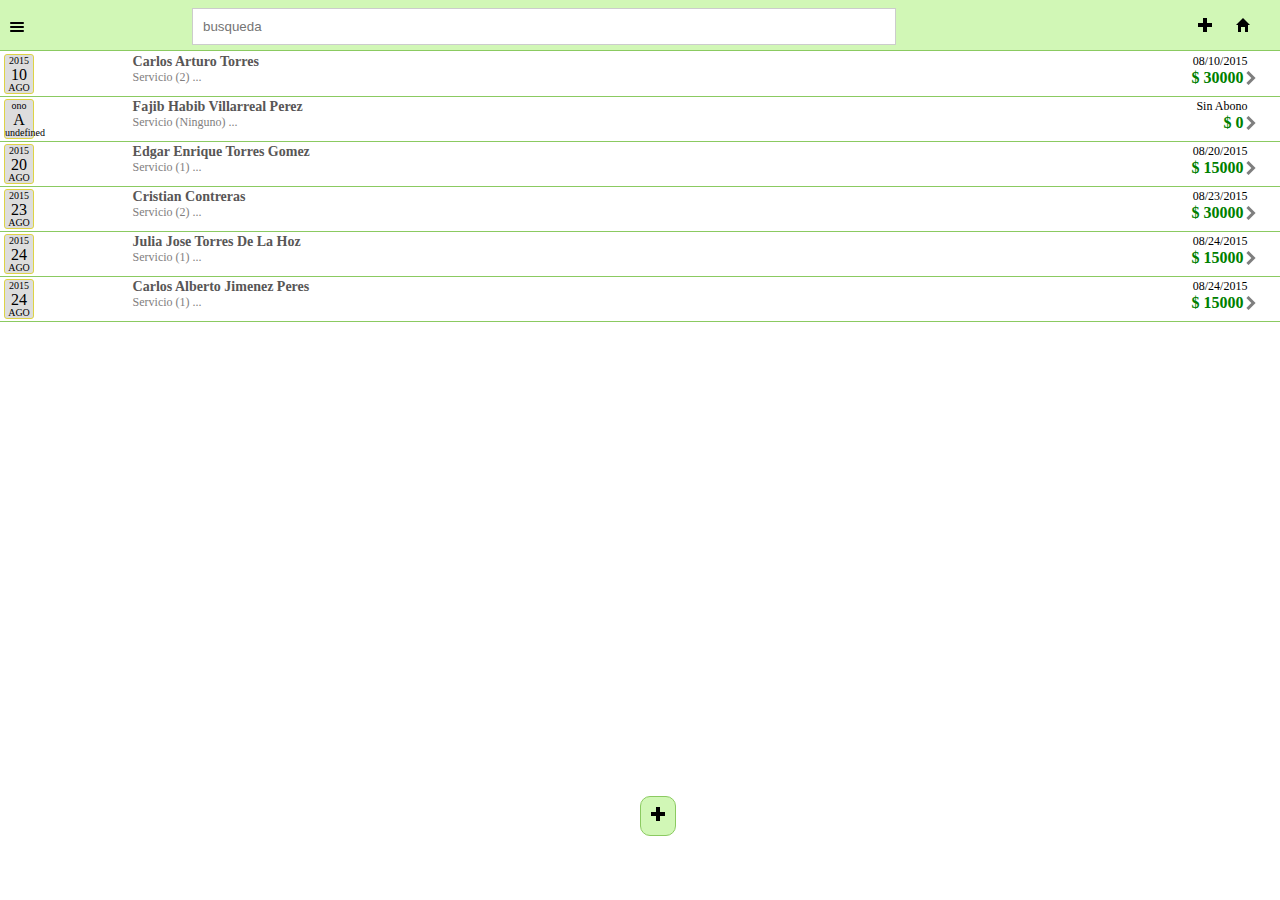
<file: index.html>
<!DOCTYPE html>
<html lang="es">
<head>
	<title>Clientes 2015</title>
	<meta charset="utf-8">
	<meta name="viewport" content="width=device-width"/>
	<link rel="stylesheet" type="text/css" href="archivos/estilo.css">

	<script src="archivos/jquery-2.1.4.min.js"></script>
	<script type="text/javascript">
	$(function() {
		console.log('el documento está preparado');

	  $("#busq").focusout(function(){ //
	  	$("#caja-box").show();
	  });
	  $.ajax({
				url : 'datos.json', // la URL para la petición
				type : 'get',// especifica si será una petición POST o GET
				dataType : 'json',// el tipo de información que se espera de respuesta
				cache: false //{ id : 123 },// la información a enviar // (también es posible utilizar una cadena de datos)
		})
		.done(function(data){
			var list_general="";
			for (i in data.clientes){ // Recorro arreglo clientes
				var valor_debo=0, fec_servicio="";
				if (data.clientes[i].est_cliente =="A"){
					cant_servicio = 0;
					var fec_ultimo_abono ="";
					for (j in data.clientes[i].servicio){ //Recorro los servicio de cada cliente
						//fec_ultimo_abono="Sin Abono";
						if(data.clientes[i].servicio[j].est_servicio=="A"){
							cant_servicio=data.clientes[i].servicio[j].id_servicio;
							valor_debo+=data.clientes[i].v_debe;
							fec_servicio+=data.clientes[i].servicio[j].fec_servicio;
							if (fec_ultimo_abono != undefined) {
								for (k in data.clientes[i].pagos){
									if (data.clientes[i].pagos[k].fecha >=fec_ultimo_abono) {
												fec_ultimo_abono =data.clientes[i].pagos[k].fecha;
									}
								}
								console.log(data.clientes[i].nombre+" - "+data.clientes[i].servicio[j].id_servicio+" - "+fec_ultimo_abono+"\n");
							}
						}
					}
					if (fec_ultimo_abono == "") {
						fec_ultimo_abono="Sin Abono";
					}
					if (cant_servicio=="0"){
						cant_servicio="Ninguno";
					}
					var link = data.clientes[i].id;
					//var fec_ultimo_abono1= '12/31/2015';
					var mm = parseInt(fec_ultimo_abono.substring(2,0));
					var dd = fec_ultimo_abono.substring(5,3);
					var aa = fec_ultimo_abono.substring(6);
					var meses = new Array ("","ENE","FEB","MAR","ABR","MAY","JUN","JUL","AGO","SEP","OCT","NOV","DIC");
					console.log(meses[mm]);
					console.log(mm+' - '+dd+' - '+aa);
					list_general +=(`
										<div class='grid-art'>
											<div id='${link}' class='grid-art-res'>
												<div class='col-art1'>
													<span id='cal' class='cal m d'>
														<span class='a'>${aa}</span>
														<span class='d'>${dd}</span>
														<span class='m'>${meses[mm]}</span>
													</span>
												</div>
												<div class='col-art2'>
													<h3>${data.clientes[i].nombre} ${data.clientes[i].apellidos}</h3>
													<p>Servicio (${cant_servicio}) ...</p>
												</div>
												<div class='col-art3'>
													<div class='fecha-art'>${fec_ultimo_abono}</div>
													<div><img src='archivos/carat-r-black.png' class='link-art' title='carat-r-black'></div>
													<div class='debe-art'> $ ${valor_debo}</div>
												</div>
											</div>
											<div id='reg${link}'class='fil-art2' style='display:none;'> Bienvenidos...</div>
										</div>
									`);
				}	//}
			}

			$("#cont_general").html(list_general);
			//$(".fil-art2").hide();
			list_general="";
			$("#cont_general").on('click','.grid-art-res', function(e){
		  	e.preventDefault();
				var alt_servicios= 0, id_usuario= 0, sw=false;
				for (i in data.clientes){
					//var sw= false;
					id_usuario= parseInt($(this).attr("id"));
					if (data.clientes[i].id == id_usuario ){
						console.log(data.clientes[i].id+" " +id_usuario);
							cant_servicio=0; alt_grid=0;
							alt_grid=(parseInt($(".grid-art-res").css("height")));
							console.log(alt_grid);
							console.log("epa"+id_usuario);
							sw = true;
							var listado_id = "";
							for (j in data.clientes[i].servicio){
								cant_servicio=data.clientes[i].servicio[j].id_servicio;
								listado_id += (`<div><p>
																		${data.clientes[i].servicio[j].fec_servicio} ${data.clientes[i].servicio[j].concepto}
																		${data.clientes[i].servicio[j].v_pago}</p>
																</div>`);
								console.log(data.clientes[i].servicio[j].id_servicio+" "+data.clientes[i].servicio[j].concepto);
							}



					}
				}
				$("#reg"+id_usuario).html(listado_id);
				if (sw==true){
					//sw=false;

					$("#reg"+id_usuario).toggle("linear",function(){
						//$(this).css("background-color","#876453");
						$(this).css("height",(cant_servicio*20)+"px");
					});
				}


			});
			///////     Funcion que realiza Busqueda de usuario pofr Nmbre o por Id //////////////
			$('#busq').on('keyup focus', function(e){
				e.preventDefault();
				$("#caja-box").hide();
				//if(e.which == 13) {
				var busqueda = ($("#busq").val());
				var res_busqueda=""; //html_e="";
				for (i in data.clientes){
					var micadena="", valor_debo=0, fec_servicio="";
					if (data.clientes[i].est_cliente =="A"){
						micadena=(data.clientes[i].nombre);
						longitudcadena=busqueda.length;
						micadena2=micadena.substring(longitudcadena,0);
						if (micadena2.toUpperCase()==busqueda.toUpperCase() || (data.clientes[i].id==busqueda)){
							console.log(micadena2.toUpperCase()+" "+busqueda.toUpperCase() +"\n");
							cant_servicio=0, fec_ultimo_abono="";
							for (j in data.clientes[i].servicio){
								if(data.clientes[i].servicio[j].est_servicio=="A"){
									cant_servicio = data.clientes[i].servicio[j].id_servicio;
									valor_debo+=data.clientes[i].v_debe;
									fec_servicio+=data.clientes[i].servicio[j].fec_servicio;
									fec_ultimo_abono ="";
									if (fec_ultimo_abono != undefined) {
										for (k in data.clientes[i].servicio[j].pagos){
											if (data.clientes[i].servicio[j].pagos[k].fecha >=fec_ultimo_abono) {
												fec_ultimo_abono =data.clientes[i].servicio[j].pagos[k].fecha;
											}
										}
										console.log(data.clientes[i].nombre+" - "+data.clientes[i].servicio[j].id_servicio+" - "+fec_ultimo_abono+"\n");
									}
								}
								console.log(cant_servicio);
							}
							if (fec_ultimo_abono == "") {
								fec_ultimo_abono="Sin Abono";
							}
							if (cant_servicio=="0"){
								cant_servicio="Ninguno";
							}
							var link = data.clientes[i].id; $("#fil-art2").hide();
							res_busqueda +=(`
															<div class='grid-art' id='${link}'>
																<div class='col-art1'>
																	<h3>${data.clientes[i].id}. ${data.clientes[i].nombre} ${data.clientes[i].apellidos}</h3>
																	<p>Servicio (${cant_servicio}) ...</p>
																</div>
																<div class='col-art2'>
																	<div class='fecha-art'>${fec_ultimo_abono}</div>
																	<div><img src='archivos/carat-r-black.png' class='link-art' title='carat-r-black'></div>
																	<div class='debe-art'> $ ${valor_debo}</div>
																</div>
																</div>
																	<div id='fil-art2' class='fil-art2'> ...
																</div>
															</div>
														`);
						}
					}
					else{
						console.log(data.clientes[i].nombre+" - Inactivo");
					}
				}
				if (res_busqueda.length < 1){
					res_busqueda=("<p>No resultado</p> ");
				}
				$("#cont_general").html(res_busqueda);
			});
		})
		.fail(function(){
			console.log ("false");
			alert (data.cadena)
		})
		.always(function(){
			console.log ("complete");
		});
	});
	</script>
</head>
<body>
  <header>

  		<div class="menu"><img src="archivos/bars-black.png" class="logo1" title="Menu"></div>
  		<div class="caja_busqueda"><input type="text" id="busq" name="busq" placeholder="busqueda"></div>

  			<nav>
			<a href="frm_clientes.html"><img src="archivos/plus-black.png" class="logo2"></a>
  			<a href="index.html"> <img src="archivos/home-black.png" class="logo3" title="home-black"></a>

  		</nav>









  </header>
  <section >
  	<article id="cont_general" ></article>


  </section>


  	<div id="caja-box" class="caja-box"><span class="pag_nuevo"><a href="frm_clientes.html"><img src="archivos/plus-black.png"></a></span></div>



</body>
</html>
</file>
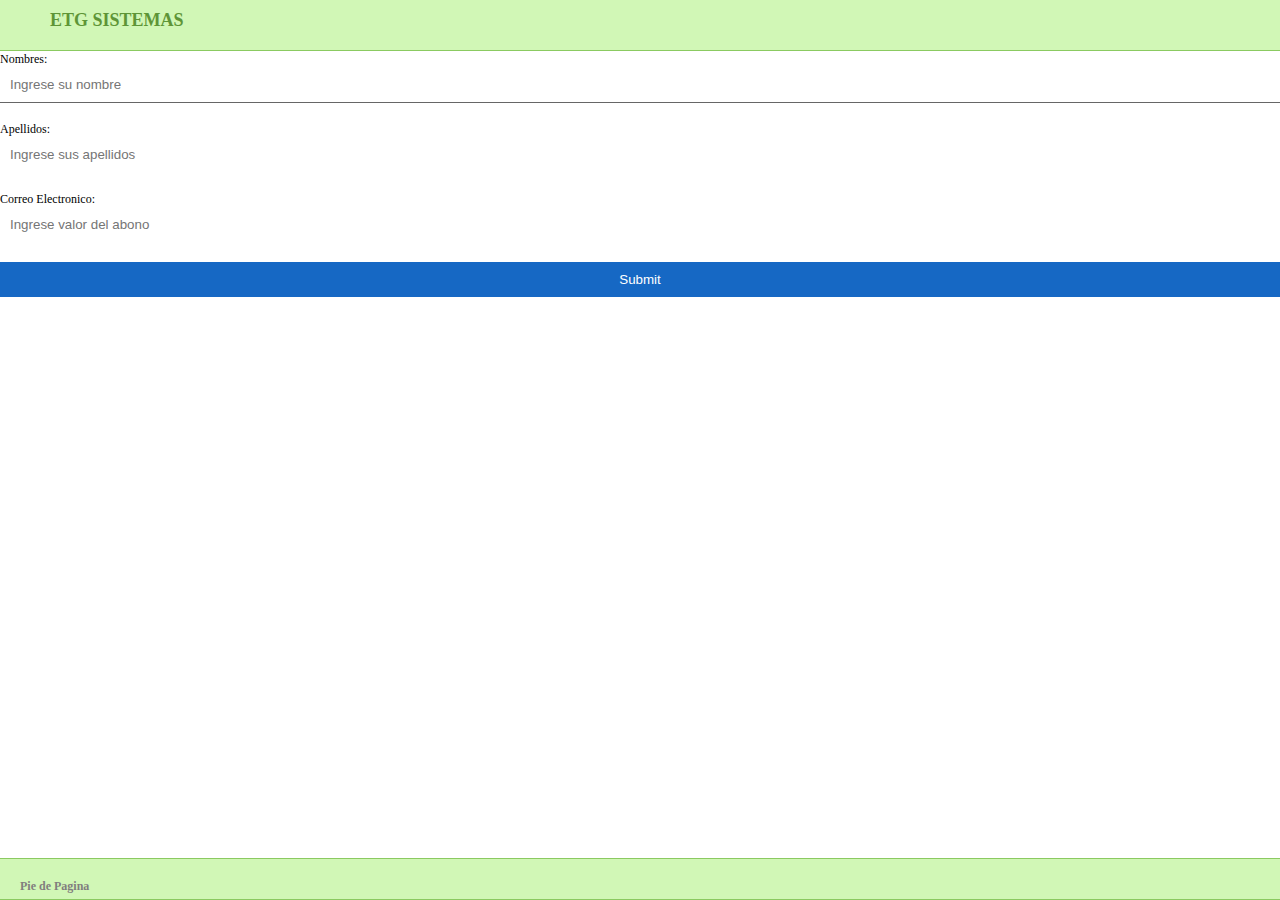
<file: frm_abonos.html>
<!DOCTYPE html>
<html>
<head>
	<title></title>
	<meta charset="utf-8">
	<meta name="viewport" content="width=device-width"/>
	<link rel="stylesheet" type="text/css" href="archivos/estilo.css">
	<script src="archivos/jquery-2.1.4.min.js"></script>
	<script type="text/javascript">
		$(function() {
	    	console.log('el documento está preparado');

	    	$('form').submit (function(e){
	    		e.preventDefault();
	    		var datos = $(this).serialize();
	    		console.log(datos);
	    		$.ajax({
				    url : 'procesar_datos.php', // la URL para la petición
				 	type : 'post',// especifica si será una petición POST o GET
				 	dataType : 'json',// el tipo de información que se espera de respuesta
				    data : datos //{ id : 123 },// la información a enviar // (también es posible utilizar una cadena de datos)
				})
				.done(function(data){
					
					if (data.resultado==true){
						alert(data.cadena);
						console.log ("Funcion ejecutada correctamente, con Resultado: "+ data.resultado);
					}
					else {
						alert(data.cadena)
						console.log ("Funcion ejecutada correctamente, con Resultado: "+ data.resultado);
					}
				})
				.fail(function(){
					console.log ("false");
					alert (data.cadena)
				})
				.always(function(){
					console.log ("complete");
				});
				    // código a ejecutar si la petición es satisfactoria;
				    // la respuesta es pasada como argumento a la función
				return false;
			});
	    	
		})
	</script>
</head>
<body>
	<header>
		<h1>ETG SISTEMAS</h1>
	</header>
	<section class="contenido">
		<section class="articulos">
			<form>
				<label for="nombre">Nombres:</label>
			        	<input type="text" id="nombre" name="nombre" class="" placeholder="Ingrese su nombre">
			        <label for="apellido">Apellidos:</label>    
			        	<input type="text" id="apellido" name="apellido"placeholder="Ingrese sus apellidos">
			        <label for="abono">Correo Electronico:</label> 
			        	<input type="text" id="abono" name="abono" placeholder="Ingrese valor del abono">
			       	 
			            
			             
			           
			              <input type="submit" value="Submit" name="submit">
			            
			          
			</form>
		</section>
	</section>
	<footer>
		<h4> Pie de Pagina</h4>
	</footer>
	
	
	
</body>
</html>
</file>
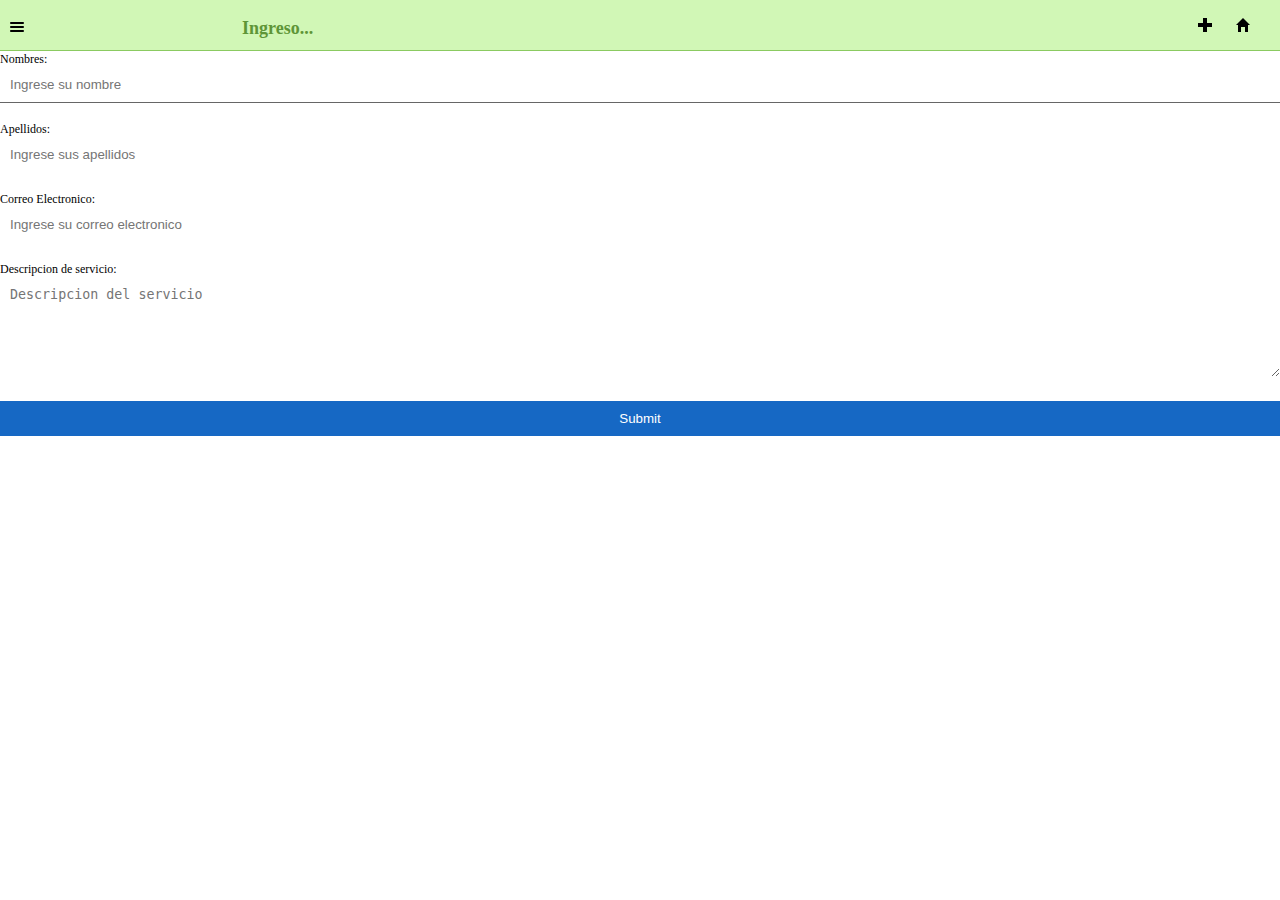
<file: frm_clientes.html>
<!DOCTYPE html>
<html>
<head>
	<title></title>
	<meta charset="utf-8">
	<meta name="viewport" content="width=device-width"/>
	<link rel="stylesheet" type="text/css" href="archivos/estilo.css">
	<script src="archivos/jquery-2.1.4.min.js"></script>
	<script type="text/javascript">
		$(function() {
	    	console.log('el documento está preparado');

	    	$('form').submit(function(e){
	    		e.preventDefault();
	    		var datos = $(this).serialize();
	    		console.log(datos);
	    		$.ajax({
				    url : 'frm_clientes.php', // la URL para la petición
				 	type : 'post',// especifica si será una petición POST o GET
				 	dataType : 'json',// el tipo de información que se espera de respuesta
				    data : datos //{ id : 123 },// la información a enviar // (también es posible utilizar una cadena de datos)
				})
				.done(function(data){
					
					if (data.resultado==true){
						alert(data.cadena);
						console.log ("Funcion ejecutada correctamente, con Resultado: "+ data.resultado);
					}
					else {
						alert(data.cadena)
						console.log ("Funcion ejecutada correctamente, con Resultado: "+ data.resultado);
					}
				})
				.fail(function(){
					
						alert("error en funcion");
					
				})
				.always(function(){
					console.log ("complete");
				});
				    // código a ejecutar si la petición es satisfactoria;
				    // la respuesta es pasada como argumento a la función
				return false;
			});
	    	
		})
	</script>
</head>
<body>
	<header>
		<div class="menu"><img src="archivos/bars-black.png" class="logo1" title="Menu"></div>
  		<div class="caja_busqueda"><h1>Ingreso...</h1></div>
  		
  			<nav>
			<a href="frm_clientes.html"><img src="archivos/plus-black.png" class="logo2"></a>
  			<a href="index.html"> <img src="archivos/home-black.png" class="logo3" title="home-black"></a>

  		</nav>
	</header>
	<section class="contenido">
		<section class="articulos">
		<article>
			<form>
				<label for="nombre">Nombres:</label>
			        <input type="text" id="nombre" name="nombre" class="" placeholder="Ingrese su nombre" required>
			        <label for="apellido">Apellidos:</label>    
			        	<input type="text" id="apellido" name="apellido"placeholder="Ingrese sus apellidos" required>
			        <label for="mail">Correo Electronico:</label> 
			        	<input type="email" id="email" name="email" placeholder="Ingrese su correo electronico" required>
			       	 <label for="servicio">Descripcion de servicio:</label> 
			            <textarea id="servicio" name="servicio" placeholder="Descripcion del servicio"></textarea>
			            
			             
			           
			              <input type="submit" value="Submit" name="submit">
			            
			          
			</form></article>
		</section>
	</section>
	
	
	
	
</body>
</html>
</file>
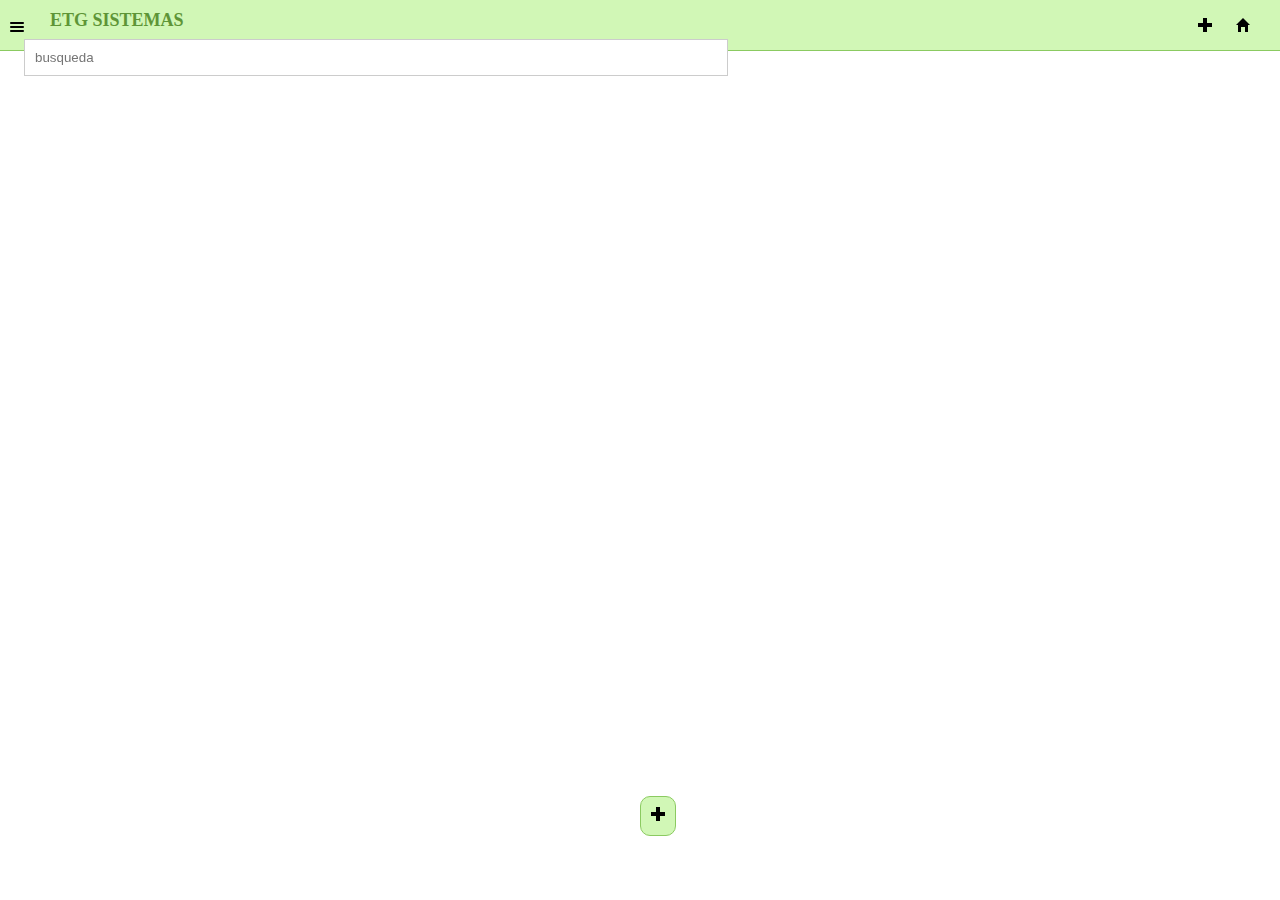
<file: index-funcionretorna.html>
<!DOCTYPE html>
<html lang="es">
<head>
	<title>Clientes 2015</title>
	<meta charset="utf-8">
	<meta name="viewport" content="width=device-width"/>
	<link rel="stylesheet" type="text/css" href="archivos/estilo.css">
	<script src="archivos/jquery-2.1.4.min.js"></script>
	<script type="text/javascript">
	$(function() {
	    console.log('el documento está preparado');
	    $("#busq").focusout(function(){
	    	$("#caja-box").show();
	    	
	    });


	    
	    $.ajax({
				    url : 'datos.json', // la URL para la petición
				 	type : 'get',// especifica si será una petición POST o GET
				 	dataType : 'json',// el tipo de información que se espera de respuesta
				    cache: false //{ id : 123 },// la información a enviar // (también es posible utilizar una cadena de datos)
		})
		.done(function res_arreglo(data){
			//console.log(data.clientes);
			var list_general="";
			for (i in data.clientes){
						//console.log(data.clientes[i].nombre);
				if (data.clientes[i].servicio.v_debe > 0){
					//resta = data.clientes[i].servicio.v_pago - data.clientes[i].servicio.v_debe;
					//alert(i+". "+data.clientes[i].servicio.v_pago+" - "+data.clientes[i].servicio.v_debe+" = "+resta+"\n");
					concepto = data.clientes[i].servicio.concepto.substring(65,0);


					var link = data.clientes[i].id;
					
					list_general +=("<div name='ok' class='grid-art' id="+link+"><div class='col-art1'><h3>"+data.clientes[i].id+". "+data.clientes[i].nombre+" "+data.clientes[i].apellidos+"</h3><p>"+concepto+" ...</p></div><div class='col-art2'><div class='fecha-art'>12/08/2015</div><div><img src='archivos/carat-r-black.png' class='link-art' title='carat-r-black'></div><div class='debe-art'> $ "+data.clientes[i].servicio.v_debe+"</div></div></div>");
				}


			}

			$("#cont_general").html(list_general);
			$('#busq').on('keyup focus', function(e){
				e.preventDefault();
				$("#caja-box").hide();
				
				//if(e.which == 13) {
				var busqueda = ($("#busq").val());
				var res_busqueda=""; //html_e="";

				for (i in data.clientes){
					var micadena;
					micadena=(data.clientes[i].nombre);	
					longitudcadena=busqueda.length;
					micadena2=micadena.substring(longitudcadena,0);
					if (micadena2.toUpperCase()==busqueda.toUpperCase() || (data.clientes[i].id==busqueda)){
						if (data.clientes[i].servicio.v_debe > 0){
							var link = data.clientes[i].id;
							concepto = data.clientes[i].servicio.concepto.substring(65,0);
							res_busqueda +=("<div class='grid-art' id="+link+"><div class='col-art1'><h3>"+data.clientes[i].id+". "+data.clientes[i].nombre+" "+data.clientes[i].apellidos+"</h3><p>"+concepto+" ...</p></div><div class='col-art2'><div class='fecha-art'>12/08/2015</div><div><img src='archivos/carat-r-black.png' class='link-art' title='carat-r-black'></div><div class='debe-art'> $ "+data.clientes[i].servicio.v_debe+"</div></div></div>");
						}

					}
				}
				//console.log(res_busqueda.length);
				if (res_busqueda.length<1){								
					res_busqueda=("<p>No resultado</p> ");
				}
				//console.log(res_busqueda);	
				
				$("#cont_general").html(res_busqueda);

				//}		
			});
		})
		.fail(function(){
			console.log ("false");
			alert (data.cadena)
		})
			.always(function(){
			console.log ("complete");
		});
		$("#cont_general").on('click','.grid-art', function(e){
	    			e.preventDefault();
	    			//$(this).cursor("pointer");
	    			filtro_id = "por aqui es la cosa";
	    			console.log("click");
	    			console.log($(this).attr("id"));
	    			$("#cont_general").html(filtro_id);

	    		});
		 
    // código a ejecutar si la petición es satisfactoria;
				    // la respuesta es pasada como argumento a la función
	});
	</script>
</head>
<body>
  <header>
  	<img src="archivos/bars-black.png" class="logo1" title="Menu">
  		<nav>
			<a href="frm_clientes.html"><img src="archivos/plus-black.png" class="logo2"></a>
  			<a href="index.html"> <img src="archivos/home-black.png" class="logo3" title="home-black"></a>

  		</nav>	
    <h1>ETG SISTEMAS</h1>
    <div class="caja_busqueda"><input type="text" id="busq" name="busq" placeholder="busqueda"><input type="hidden" name="busq2"></div>
    
  </header>
  <section >
  	<article id="cont_general" ></article>
  

  </section>
  
  
  	<div id="caja-box" class="caja-box"><span class="pag_nuevo"><a href="frm_clientes.html"><img src="archivos/plus-black.png"></a></span></div>
  	
  

</body>
</html>
</file>
<file: archivos/estilo.css>
*{
	margin: 0;
	padding: 0;
}
h1{
	font-family: verdana;
	font-size: 18px;
	margin-top: 10px;
	margin-left: 50px;
	color: #5e9537;
}
h3{
	font-size: 14px;
	color:#585656;
}
h4{
	font-size: 12px;
	color: #817E7E;
}
h5{
	font-size: 10px;
}
header, section, footer{
	padding: 20px;
	height: 50px;
	background: #d1f7b6;
	border-bottom: 1px solid #8bca61;
}
header{
	width:100%;
	padding: 0px;
    position:fixed;
    top:0px;
}
header .caja_busqueda{
	padding: 0px;
	margin-top: 8px;
	width: 55%;
	display: inline-block;
}
header .menu{
	width: 15%;
	float: left;
	display: inline-block;
}
header nav{
	float: right;
	display: inline-block;
	margin-right: 20px;
	margin-top: 16px;
}
header nav a{
	/*border:1px solid;*/
	padding: 2px 10px 2px 10px;
	display: inline-block;
}

header input{
	margin-bottom: 20px;
	width: 100%;
	padding: 10px;
	-webkit-box-sizing: border-box;
	-moz-box-sizing: border-box;
	box-sizing: border-box;
	border: 1px solid #ccc;

}

header .logo1{
	float: left;
	margin-top: 20px;
	margin-left: 10px;

}
section{
	/*height: 600px;*/
	background: #fff;
	border-bottom: 0px;
	margin: 52px auto;
	padding: 0px;
}
article .grid-art{

	border-bottom: 1px solid #8bca61;
	/*background-color: #ebe78b;

	position: relative;*/
}
article .grid-art-res{
	height: 40px;
	padding: 2px;
}

.col-art1{ /* Caja contiene en titulo y descripscion del servicio*/
	margin-left: 2px;
	float: left;
	width: 10%;
	height: 32px;
	background-color: #fff;
	display: inline-block;
}
.col-art2{ /* Caja contiene Fecha y valor debe del servicio*/
	width: 64%;
	padding-left: 1px;
	height: 32px;
	text-align: left;
	background-color: #fff;
	display: inline-block;
	vertical-align: top;
}
.col-art3{ /* Caja contiene Fecha y valor debe del servicio*/
	width: 24%;
	height: 32px;
	text-align: right;
	background-color: #fff;
	display: inline-block;
	vertical-align: top;
}
.link-art{ /* Caja contiene imagen link del servicio */
	float: right;
	margin-right: 2px;
	margin-top: 2px;
	-moz-opacity: 0.5;
	webkit-opacity:0.5;
	opacity: 0.5;
}
.debe-art {
	margin-top: 0px;
	margin-right: 12px;
	font-size: 16px;
	font-weight: bold;
	color: green;
}
p{
	font-size: 12px;
	color: #817E7E;
}
.fecha-art{
	margin-right: 12px;
	font-size: 12px;
}
/***************************************************/
/*Fecha*/
/****************************************************/
#cal{
	display: block;
	width: 28px;
	height: 38px;
	background-color: #ddd;
	text-align: center;
	-webkit-border-radius: 3px 3px;  /* Safari  */
    -moz-border-radius: 3px 3px;     /* Firefox */
    border: 1px solid #ddd345;
}
#cal .a{
	height: 11px;
	display: block;
	background-color: #red;
	vertical-align: text-top;
	font-size: 10px;
}
#cal .d{
	height: 16px;
	display: block;
	background-color: #yellow;
	font-size: 14px verdana;
}#cal .m{
	height: 11px;
	display: block;
	background-color: #green;
	font-size: 10px;
}

footer{

	height: 30px;
	border-top: 1px solid #8bca61;
	width: 100%;
	position:fixed;
	bottom:0;
	z-index:999999;
	-webkit-box-sizing: border-box;
	-moz-box-sizing: border-box;
	box-sizing: border-box;



}
.caja-box {
	padding: 10px;
	text-align: center;
	vertical-align: baseline;

	margin-left: 50%;
	max-width: 800px;
    background: #d1f7b6;
    border: 1px solid #8bca61;
    color: #5e9537;
    position:fixed;
	bottom:0;
	z-index:999999;
	margin-bottom: 5%;
	-webkit-border-radius: 10px 10px;  /* Safari  */
    -moz-border-radius: 10px 10px;     /* Firefox */

}
.pag_nuevo{


}



/***************************************************/
/*Formulario*/
/****************************************************/

section .articulos{

	background: #fff;
	border-bottom: 0px;
	margin: 50px auto;
	padding: 0px;
	border-bottom: 1px solid #666;
}
form{
	width: 100%;
	border: 0px solid #ccc;

	padding: 0px;
	-webkit-box-sizing: border-box;
	-moz-box-sizing: border-box;
	box-sizing: border-box;

}
label{
	font-size: 12px;
	display: block;
	width: 100%;

}
textarea{
	resize: vertical;
	min-height: 100px;
	max-height: 200px;
}
input, textarea{
	margin-bottom: 20px;
	width: 100%;
	padding: 10px;
	-webkit-box-sizing: border-box;
	-moz-box-sizing: border-box;
	box-sizing: border-box;
	border: 0px solid #ccc;
}
input[type="submit"]{
	margin-bottom: 0;
	background: #1668c4;
	color: #fff;
	border: none;
}
input[type="submit"]:hover{
	background: #4a88f4;
	cursor:pointer;
}
input[type="text"]:hover{

}
</file>
